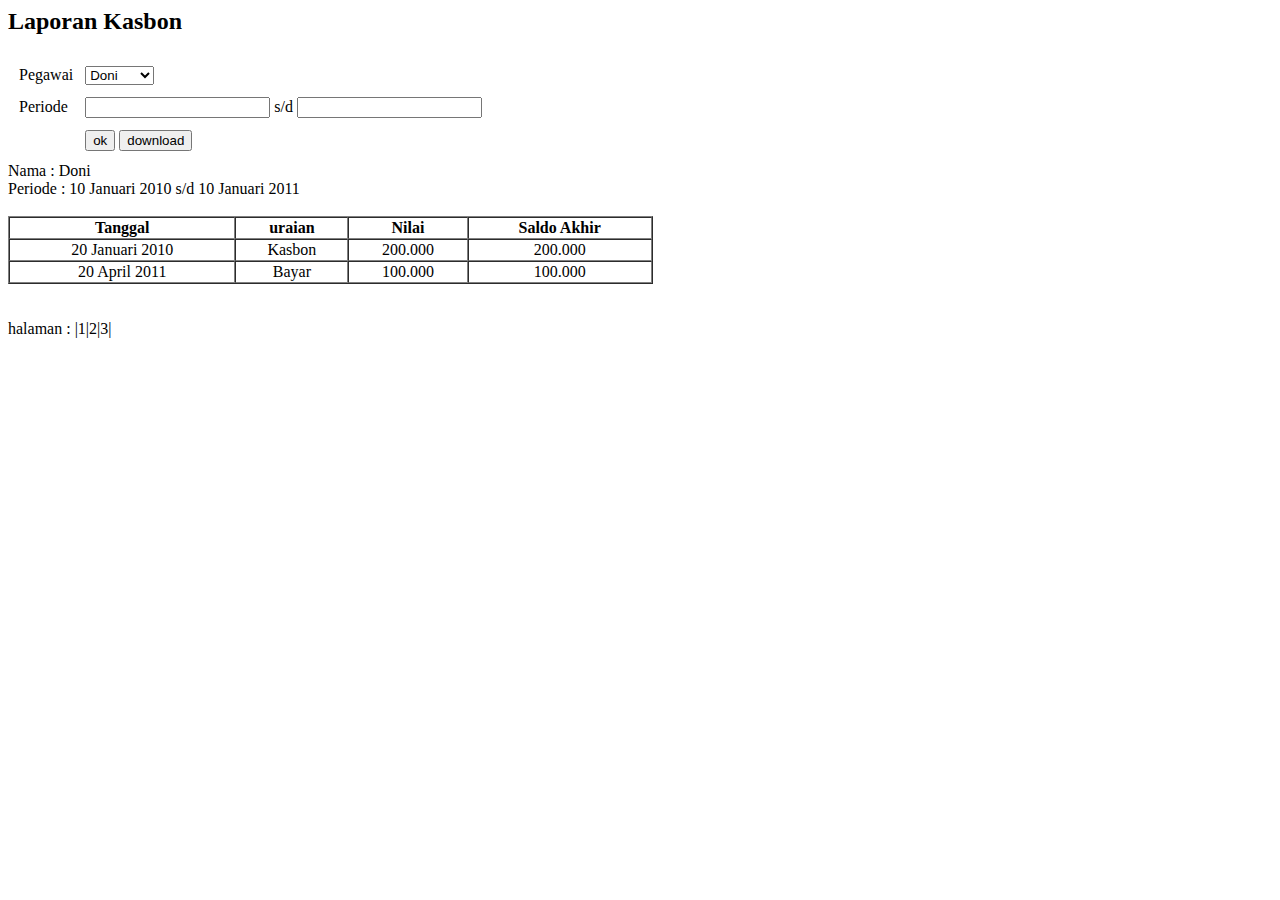
<file: aplikasi-kasbon-ui-web/src/main/webapp/WEB-INF/templates/velocity/laporan/laporankasbon.html>
<html>
<body>

     <h2>Laporan Kasbon</h2>
<table cellspacing=10 border=0>

<tr>
<td>Pegawai</td>
<td>
<select name="pegawai">
<option>Doni</option>
<option>Dadang</option>
<option>Jimmy</option>
<option>Adi</option>
</select>	

<tr>
<td>Periode</td>
<td>
<input type="text"name="Periode"> s/d <input type="text"name"Periode">

<tr>
<td></td>
<td>
<input type="submit" value="ok">	
<input type="submit" value="download">
</td>
</tr>
</table>
<table>
Nama    : Doni
<table>
Periode : 10 Januari 2010 s/d 10 Januari 2011
</table>
<table>
<table cellspacing=0 border=1 width=51%>
<br>
<tr>
	<th>Tanggal</th>
	<th>uraian</th>
	<th>Nilai</th>
	<th>Saldo Akhir</th>
</tr>

</tr>
<tr>
	<td align=center>20 Januari 2010</td>
	<td align=center>Kasbon</td>
	<td align=center>200.000</td>
	<td align=center>200.000</td>
</tr>
<tr>
	<td align=center>20 April 2011</td>
	<td align=center>Bayar</td>
	<td align=center>100.000</td>
	<td align=center>100.000</td>
</tr>
<tr>

</table>
<br><br>
halaman : |1|2|3|





</body>
</html>
</file>
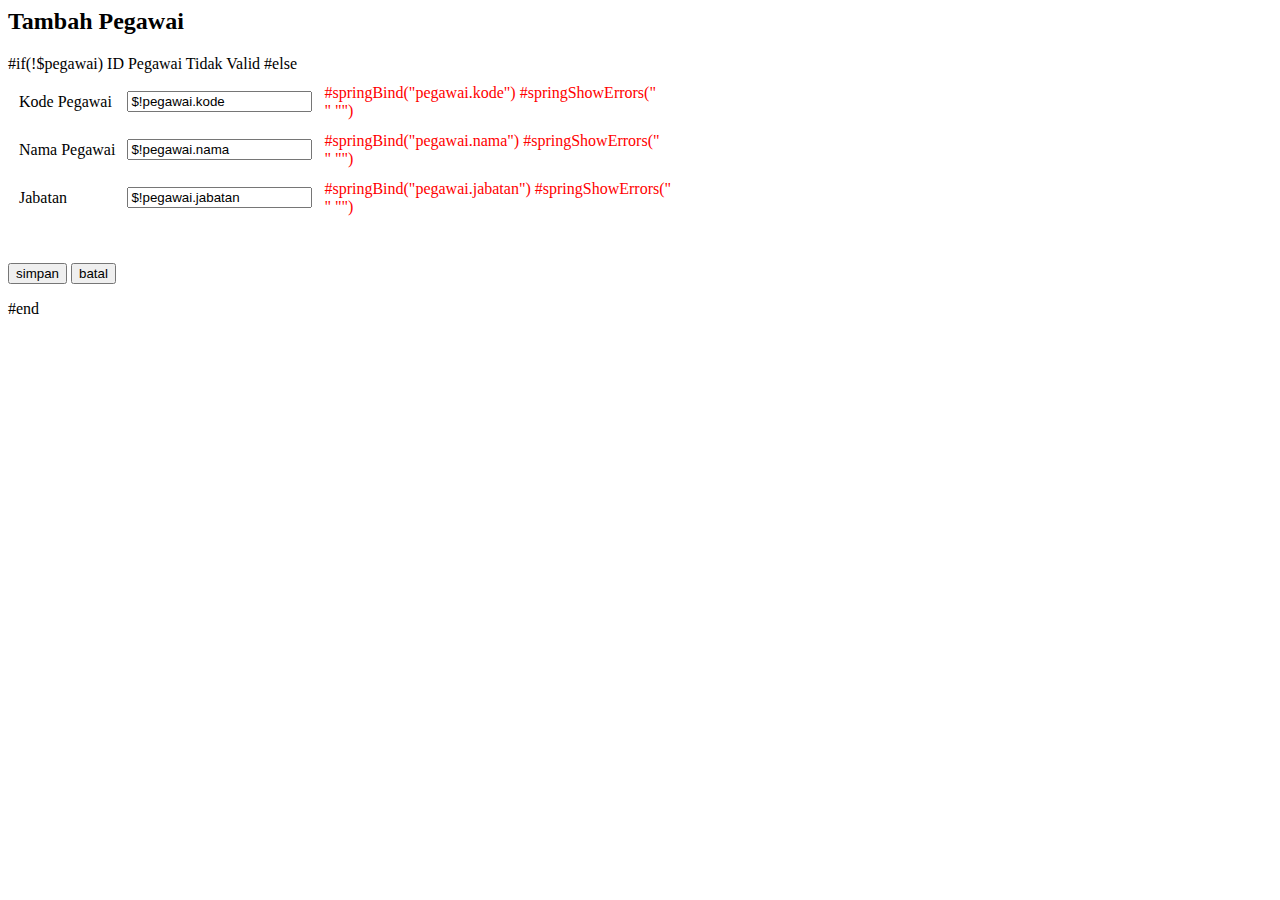
<file: aplikasi-kasbon-ui-web/src/main/webapp/WEB-INF/templates/velocity/master/pegawai/form.html>
<html>
<body>

     <h2>Tambah Pegawai</h2>
     #if(!$pegawai)
     	ID Pegawai Tidak Valid
     	#else
	<form method="post" action"">
<table cellspacing=10 border=0>
<tr>
<td>Kode Pegawai</td>
<td>
<input type="text" name="kode" value="$!pegawai.kode">
<td><font color="red">#springBind("pegawai.kode") #springShowErrors("<br>" "")</font></td>
</tr>

<tr>
<td>Nama Pegawai</td>
<td>
<input type="text" name="nama" value="$!pegawai.nama"></td>	
<td><font color="red">#springBind("pegawai.nama") #springShowErrors("<br>" "")</font></td>
</tr>
<tr>
<td>Jabatan</td>
<td>
<input type="text" name="jabatan" value="$!pegawai.jabatan"></td>
<td><font color="red">#springBind("pegawai.jabatan") #springShowErrors("<br>" "")</font></td>
</tr>
</table>
<br><br>
<input type="submit" value="simpan">	
<input type="reset" value="batal">	
	</form>
	
	#end
</body>
</html>
</file>
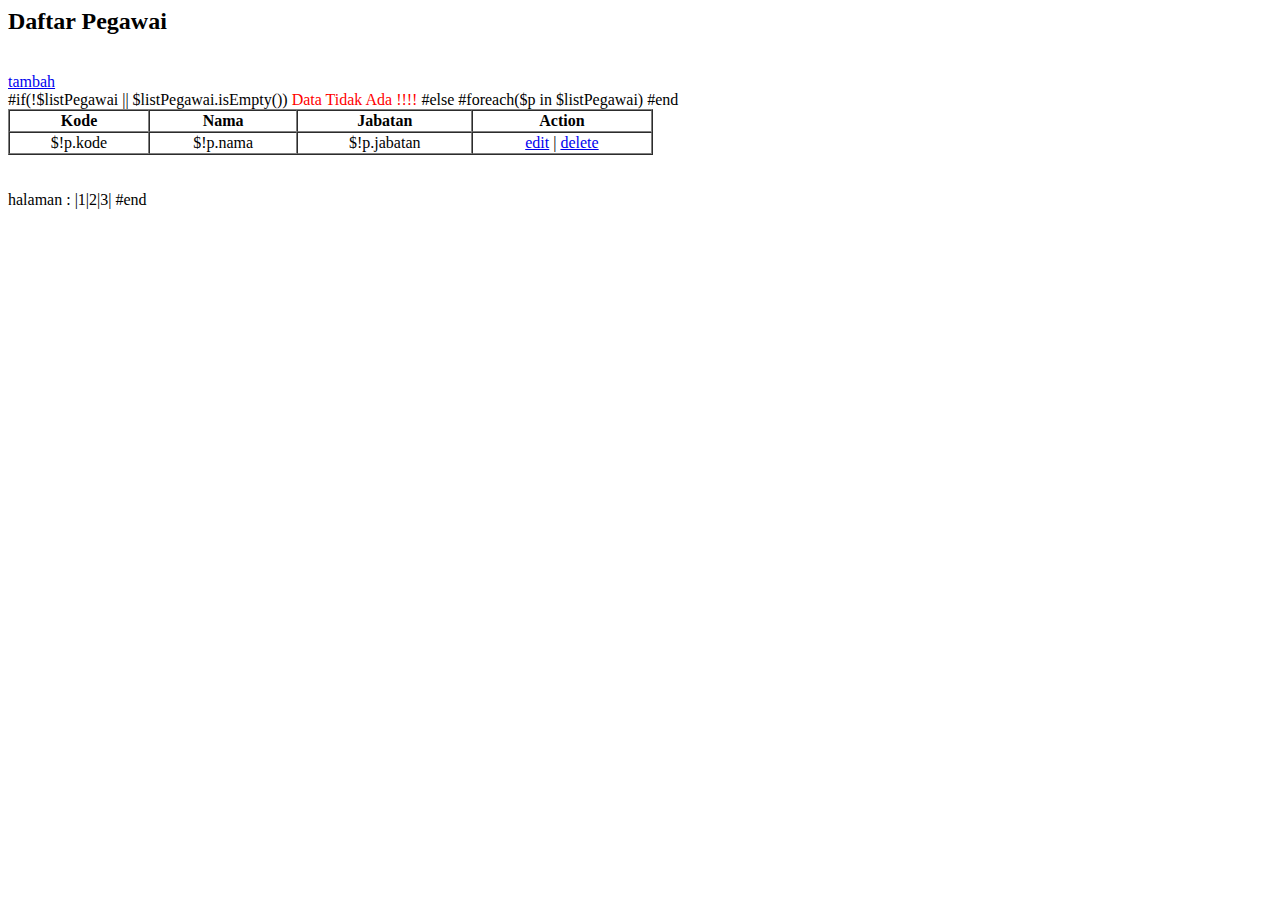
<file: aplikasi-kasbon-ui-web/src/main/webapp/WEB-INF/templates/velocity/master/pegawai/list.html>
<html>
<body>

     <h2>Daftar Pegawai</h2>
     <br>
     <a href="form">tambah</a><br>
     #if(!$listPegawai || $listPegawai.isEmpty())
     	<font color="red">Data Tidak Ada !!!!</font>
     	#else
     
<table cellspacing=0 border=1 width=51%>
<tr>
	<th>Kode</th>
	<th>Nama</th>
	<th>Jabatan</th>
	<th>Action</th>
</tr>

</tr>
	#foreach($p in $listPegawai)
<tr>
	<td align=center>$!p.kode</td>
	<td align=center>$!p.nama</td>
	<td align=center>$!p.jabatan</td>
	<td align=center><a href="form?id=$!p.id">edit</a> | <a href="delete?id=$!p.id">delete</a></td>
</tr>
	#end

</table>
<br><br>
halaman : |1|2|3|
#end
</body>
</html>
</file>
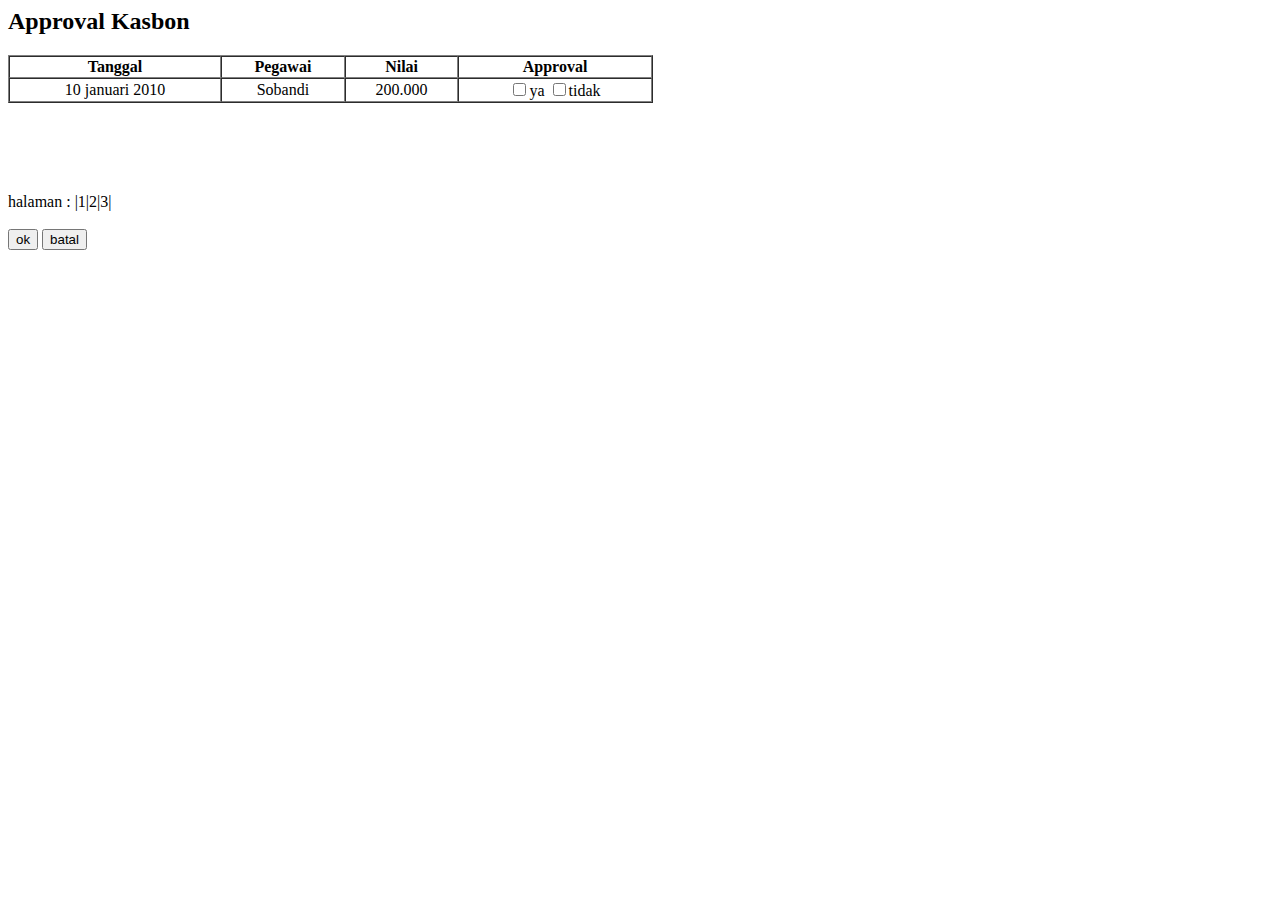
<file: aplikasi-kasbon-ui-web/src/main/webapp/WEB-INF/templates/velocity/transaksi/approval/approval.html>
<html>
<body>

     <h2>Approval Kasbon</h2>
<table cellspacing=0 border=1 width=51%>
<tr>
	<th>Tanggal</th>
	<th>Pegawai</th>
	<th>Nilai</th>
	<th>Approval</th>
</tr>

<tr>
	<td align=center>10 januari 2010</td>
	<td align=center>Sobandi</td>
	<td align=center>200.000</td>
	<td align=center><input type="checkbox"name="ya">ya  <input type="checkbox"name="tidak">tidak

</tr>

</table>
<br><br><br><br><br>
halaman : |1|2|3|


<br><br>
<input type="submit" value="ok">	
<input type="submit" value="batal">	



</body>
</html>
</file>
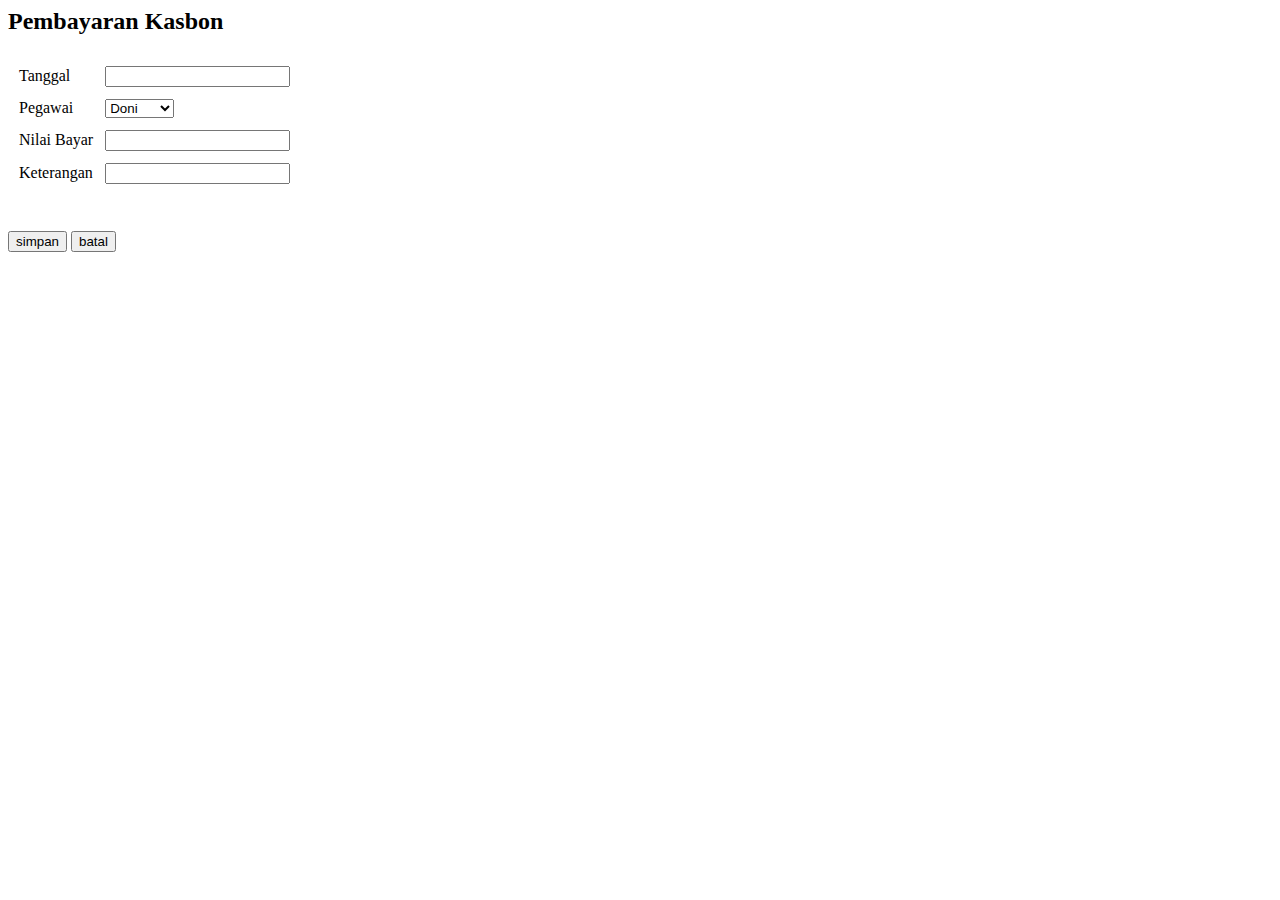
<file: aplikasi-kasbon-ui-web/src/main/webapp/WEB-INF/templates/velocity/transaksi/pembayaran/pembayaranbon.html>
<html>
<body>

     <h2>Pembayaran Kasbon</h2>
<table cellspacing=10 border=0>
<tr>
<td>Tanggal</td>
<td>
<input type=text"text"
name="kode">
</td>
</tr>

<tr>
<td>Pegawai</td>
<td>
<select name="pegawai">
<option>Doni</option>
<option>Dadang</option>
<option>Jimmy</option>
<option>Adi</option>
</select>	

<tr>
<td>Nilai Bayar</td>
<td>
<input type="text"name="Nilai">

<tr>
<td>Keterangan</td>
<td>
<input type="text"name="Keterangan">


</table>
<br><br>
<input type="submit" value="simpan">	
<input type="submit" value="batal">	



</body>
</html>
</file>
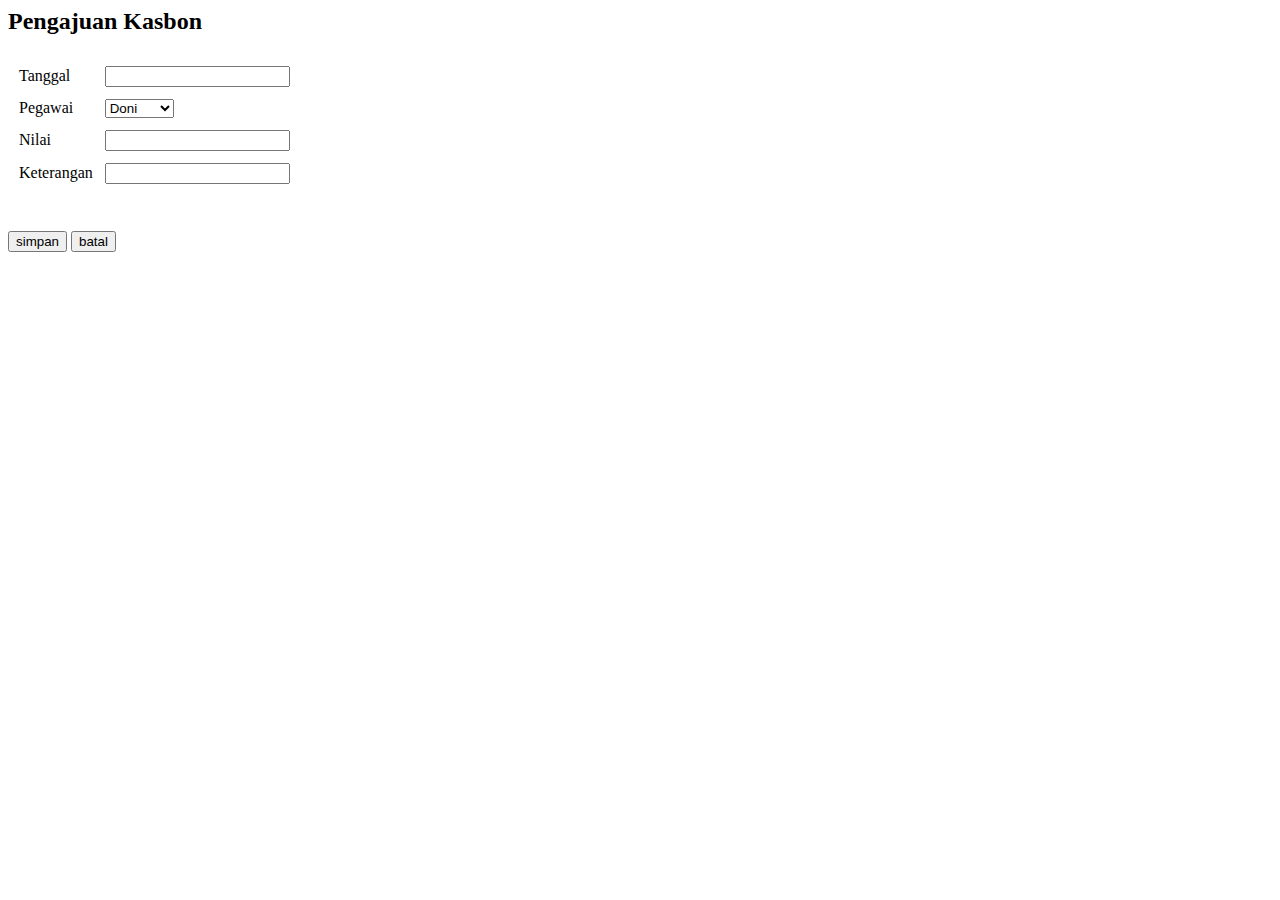
<file: aplikasi-kasbon-ui-web/src/main/webapp/WEB-INF/templates/velocity/transaksi/pengajuan/form.html>
<html>
<body>

     <h2>Pengajuan Kasbon</h2>
<table cellspacing=10 border=0>
<tr>
<td>Tanggal</td>
<td>
<input type=text"text"
name="kode">
</td>
</tr>

<tr>
<td>Pegawai</td>
<td>
<select name="pegawai">
<option>Doni</option>
<option>Dadang</option>
<option>Jimmy</option>
<option>Adi</option>
</select>	

<tr>
<td>Nilai</td>
<td>
<input type="text"name="Nilai">

<tr>
<td>Keterangan</td>
<td>
<input type="text"name="Keterangan">


</table>
<br><br>
<input type="submit" value="simpan">	
<input type="submit" value="batal">	



</body>
</html>
</file>
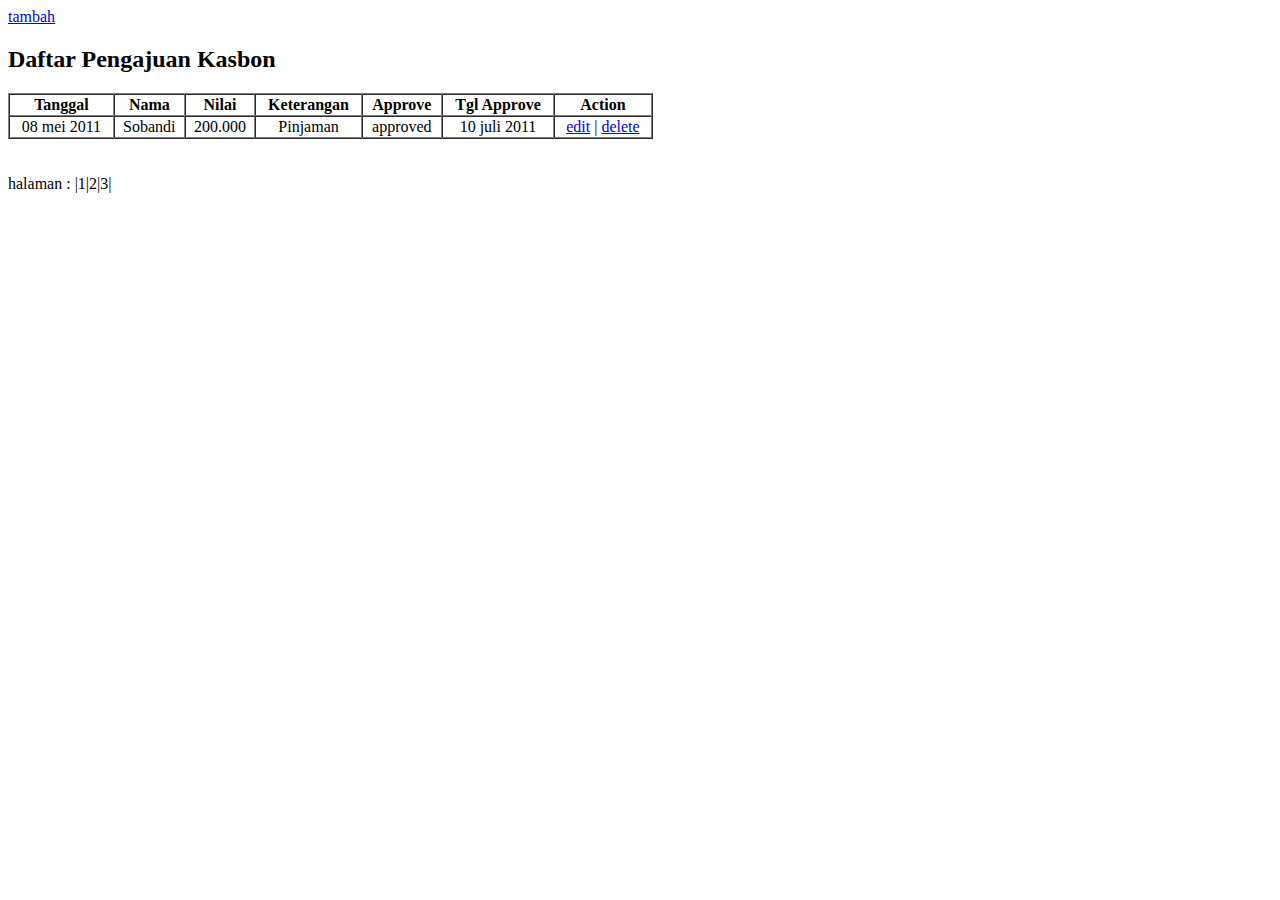
<file: aplikasi-kasbon-ui-web/src/main/webapp/WEB-INF/templates/velocity/transaksi/pengajuan/list.html>
<html>
<body>
<a href="#">tambah</a>
     <h2>Daftar Pengajuan Kasbon</h2>
<table cellspacing=0 border=1 width=51%>
<tr>
	<th>Tanggal</th>
	<th>Nama</th>
	<th>Nilai</th>
	<th>Keterangan</th>
	<th>Approve</th>
	<th>Tgl Approve</th>
	<th>Action</th>
</tr>

</tr>
<tr>
	<td align=center>08 mei 2011</td>
	<td align=center>Sobandi</td>
	<td align=center>200.000</td>
	<td align=center>Pinjaman</td>
	<td align=center>approved</td>
	<td align=center>10 juli 2011</td>
	<td align=center><a href="#">edit</a> | <a href="#">delete</a></td>
</tr>

</table>
<br><br>
halaman : |1|2|3|

</body>
</html>
</file>
